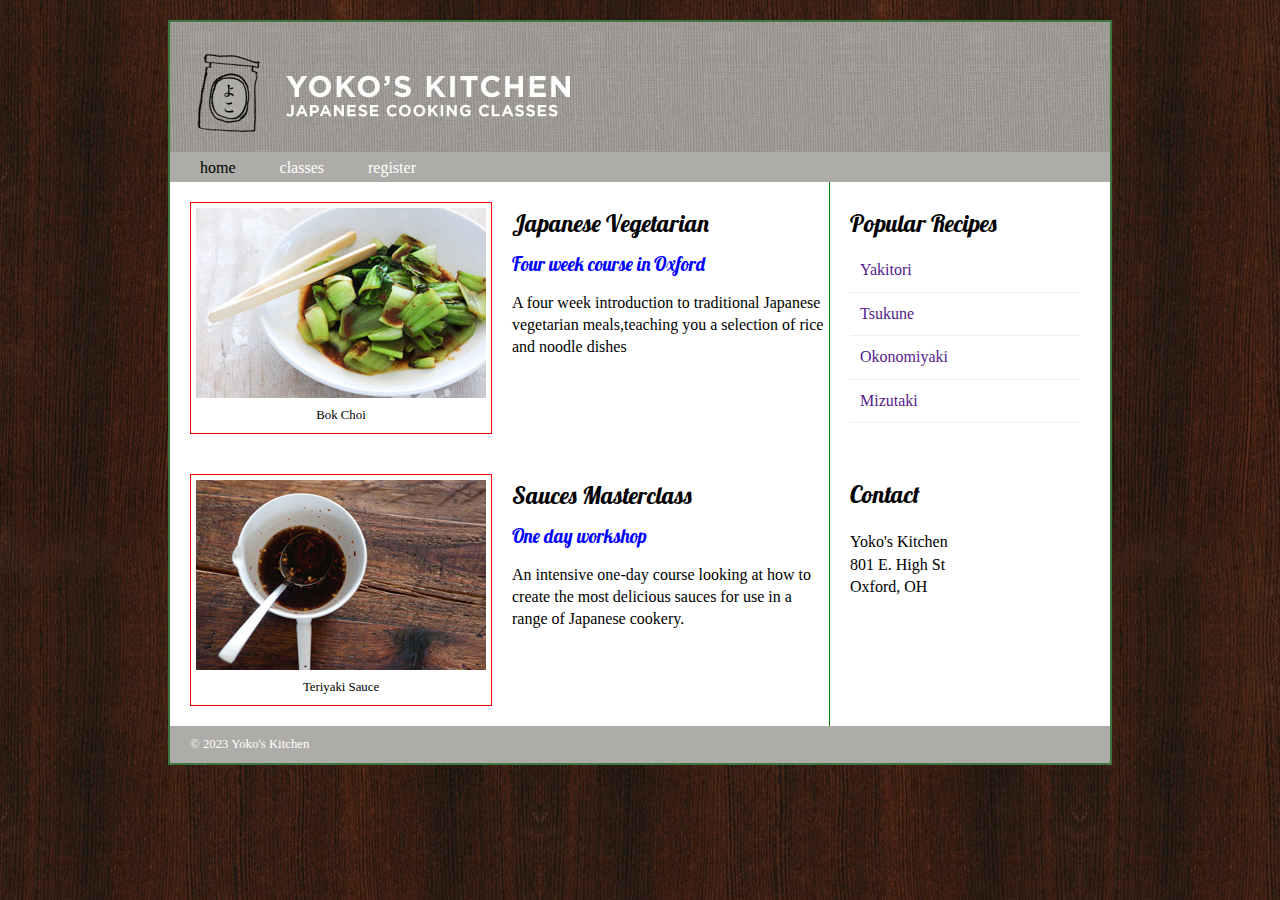
<file: index.html>
<!DOCTYPE html>
<html>

<head>
    <title>IMS222 HTML/CSS Exercise</title>
    <link rel="stylesheet" href="home.css">
    <link href="https://fonts.googleapis.com/css?family=Lobster&display=swap" rel="stylesheet">
</head>

<body>
    <!-- 1. add <div class="wrapper"> here and move </div> to line 51 right above </body> -->
    <div class="wrapper">

        <!-- 2. add <header> for image/navigation bar here -->
        <header>
            <img src="images/header.jpg" alt=”header image”>
            <nav> <!-- try nav>ul>li>a*3 and tab -->
                <ul>
                    <li><a href="index.html" class="current">home</a></li>
                    <li><a href="classes.html">classes</a></li>
                    <li><a href="register.html">register</a></li>
                </ul>
            </nav>
        </header>
        <!-- main body -->
        <!-- 3. add <section> whose class is "courses" here -->
        <section class="courses">
            <article>
                <figure>
                    <img src="images/bok-choi.jpg" alt="bok-choi image" />
                    <figcaption>Bok Choi</figcaption>
                </figure>
                <hgroup>
                    <h2>Japanese Vegetarian</h2>
                    <h3>Four week course in Oxford</h3>
                </hgroup>
                <p>A four week introduction to traditional Japanese vegetarian meals,teaching you a selection of rice and noodle dishes</p>
            </article>
            <article>
                <figure>
                    <img src="images/teriyaki.jpg" />
                    <figcaption>Teriyaki Sauce</figcaption>
                </figure>
                <hgroup>
                    <h2>Sauces Masterclass</h2>
                    <h3>One day workshop</h3>
                </hgroup>
                <p>An intensive one-day course looking at how to create the most delicious sauces for use in a range of Japanese cookery.</p>
            </article>
        </section>
        <!-- 4. add the first <article> of <section> inside <section></section> -->

    
        <!-- 5. copy the following second <article> of <section> inside <section></section> -->
        <!--    <article>
            <figure>
                <img src="images/teriyaki.jpg" />
                <figcaption>Teriyaki Sauce</figcaption>
            </figure>
            <hgroup>
                <h2>Sauces Masterclass</h2>
                <h3>One day workshop</h3>
            </hgroup>
            <p>An intensive one-day course looking at how to create the most delicious sauces for use in a range of Japanese cookery.</p>
        </article>
     -->

        <!-- 6. add sidebar here using <aside> tag-->
        <aside>
            <article class="popular-recipes">
                <h2>Popular Recipes</h2>
                <a href="">Yakitori</a>
                <a href="">Tsukune</a>
                <a href="">Okonomiyaki</a>
                <a href="">Mizutaki</a>
            </article>
            <article class="contact">
                <h2>Contact</h2>
                <p>Yoko's Kitchen<br />
                    801 E. High St<br />
                    Oxford, OH<br />
                </p>
            </article>
        </aside>
        <!-- 7. add the first <article> inside <aside></aside>  -->

        <!-- 8. copy and paste of the following second <article> code inside <aside></aside> -->
        <!--     <article class="contact">
            <h2>Contact</h2>
            <p>Yoko's Kitchen<br />
                801 E. High St<br />
                Oxford, OH<br />
            </p>
        </article>				
            -->
        <!-- 9. add footer here -->
        <footer>
            &copy; 2023 Yoko's Kitchen
        </footer>
    </div>
</body></html>
</file>
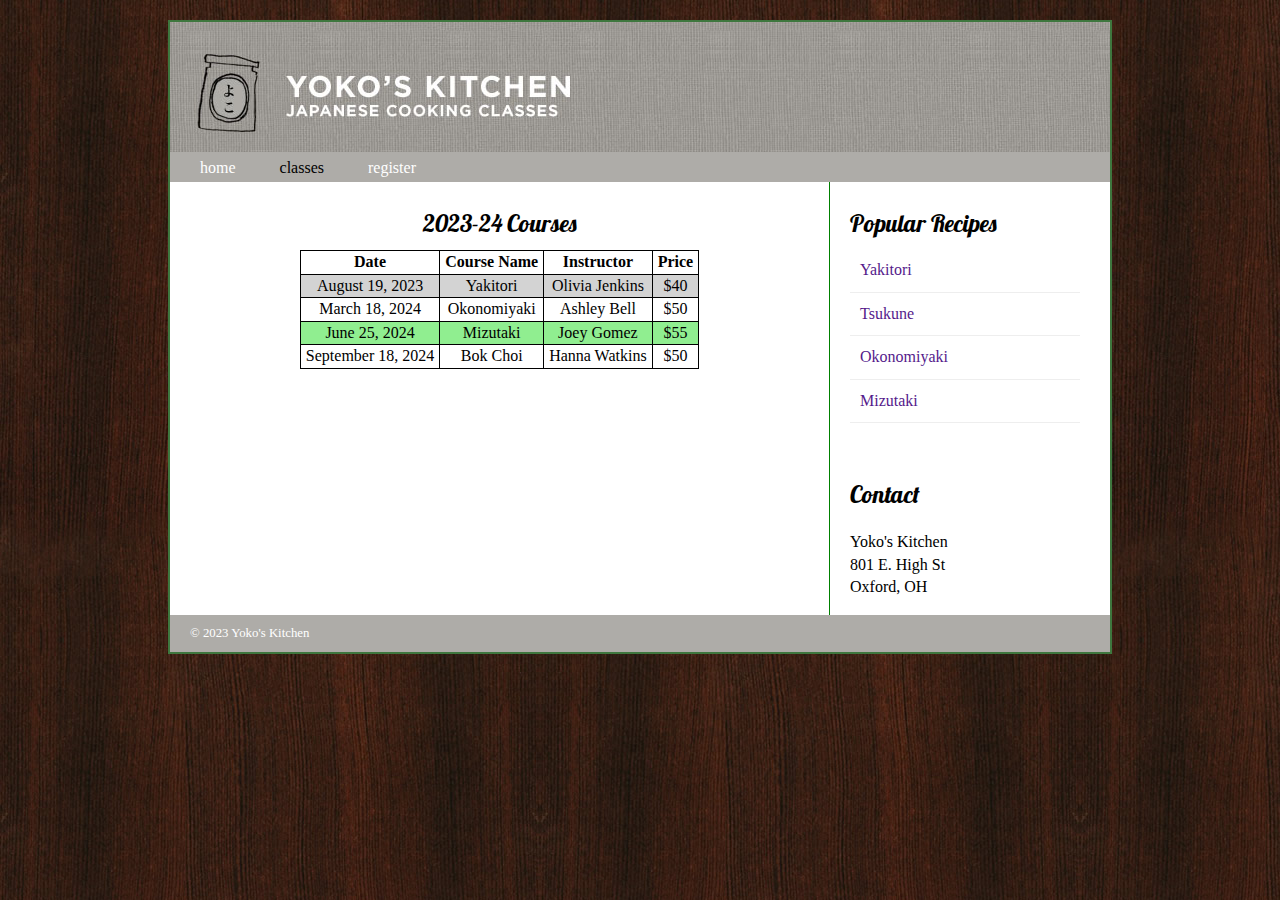
<file: classes.html>
<!DOCTYPE html>
<html>

<head>
    <title>IMS222 HTML/CSS Exercise</title>
    <link rel="stylesheet" href="home.css">
    <link rel="stylesheet" href="class.css">
    <link href="https://fonts.googleapis.com/css2?family=Lobster&display=swap" rel="stylesheet">
    <style>

    </style>
</head>

<body>

    <div class="wrapper">
        <header>
            <img src="images/header.jpg">
            <nav>
                <ul>
                    <li><a href="index.html">home</a></li>
                    <li><a href="classes.html" class="current">classes</a></li>
                    <li><a href="register.html">register</a></li>
                </ul>
            </nav>

        </header>

        <section class="courses">
            <article>
                <h1>2023-24 Courses</h1>

                <!-- 1. add <table> here and write code for table header and the first two rows -->
                <table>
                    <tr>
                        <th>Date</th>
                        <th>Course Name</th>
                        <th>Instructor</th>
                        <th>Price</th>
                    </tr>
                    <tr id="passed">
                        <td>August 19, 2023</td>
                        <td>Yakitori</td>
                        <td>Olivia Jenkins</td>
                        <td>$40</td>
                    </tr>
                    <tr>
                        <td>March 18, 2024</td>
                        <td>Okonomiyaki</td>
                        <td>Ashley Bell</td>
                        <td>$50</td>
                    </tr>
                    <tr>
                        <td>June 25, 2024</td>
                        <td>Mizutaki</td>
                        <td>Joey Gomez</td>
                        <td>$55</td>
                    </tr>
                    <tr>
                        <td>September 18, 2024</td>
                        <td>Bok Choi</td>
                        <td>Hanna Watkins</td>
                        <td>$50</td>
                    </tr>
                </table>
                <!-- 2. copy the following code for the remaining three rows inside <table></table>-->
                <!--
                <tr>
                    <td>March 18, 2024</td>
                    <td>Okonomiyaki</td>
                    <td>Ashley Bell</td>
                    <td>$50</td>
                </tr>
                <tr>
                    <td>June 25, 2024</td>
                    <td>Mizutaki</td>
                    <td>Joey Gomez</td>
                    <td>$55</td>
                </tr>
                <tr>
                    <td>September 18, 2024</td>
                    <td>Bok Choi</td>
                    <td>Hanna Watkins</td>
                    <td>$50</td>
                </tr>   
          -->
            </article>
        </section>
        <aside>
            <article class="popular-recipes">
                <h2>Popular Recipes</h2>
                <a href="">Yakitori</a>
                <a href="">Tsukune</a>
                <a href="">Okonomiyaki</a>
                <a href="">Mizutaki</a>
            </article>
            <article class="contact">
                <h2>Contact</h2>
                <p>Yoko's Kitchen<br />
                    801 E. High St<br />
                    Oxford, OH<br />
                </p>
            </article>
        </aside>
        <footer>
            &copy; 2023 Yoko's Kitchen
        </footer>
    </div>
</body>

</html>
</file>
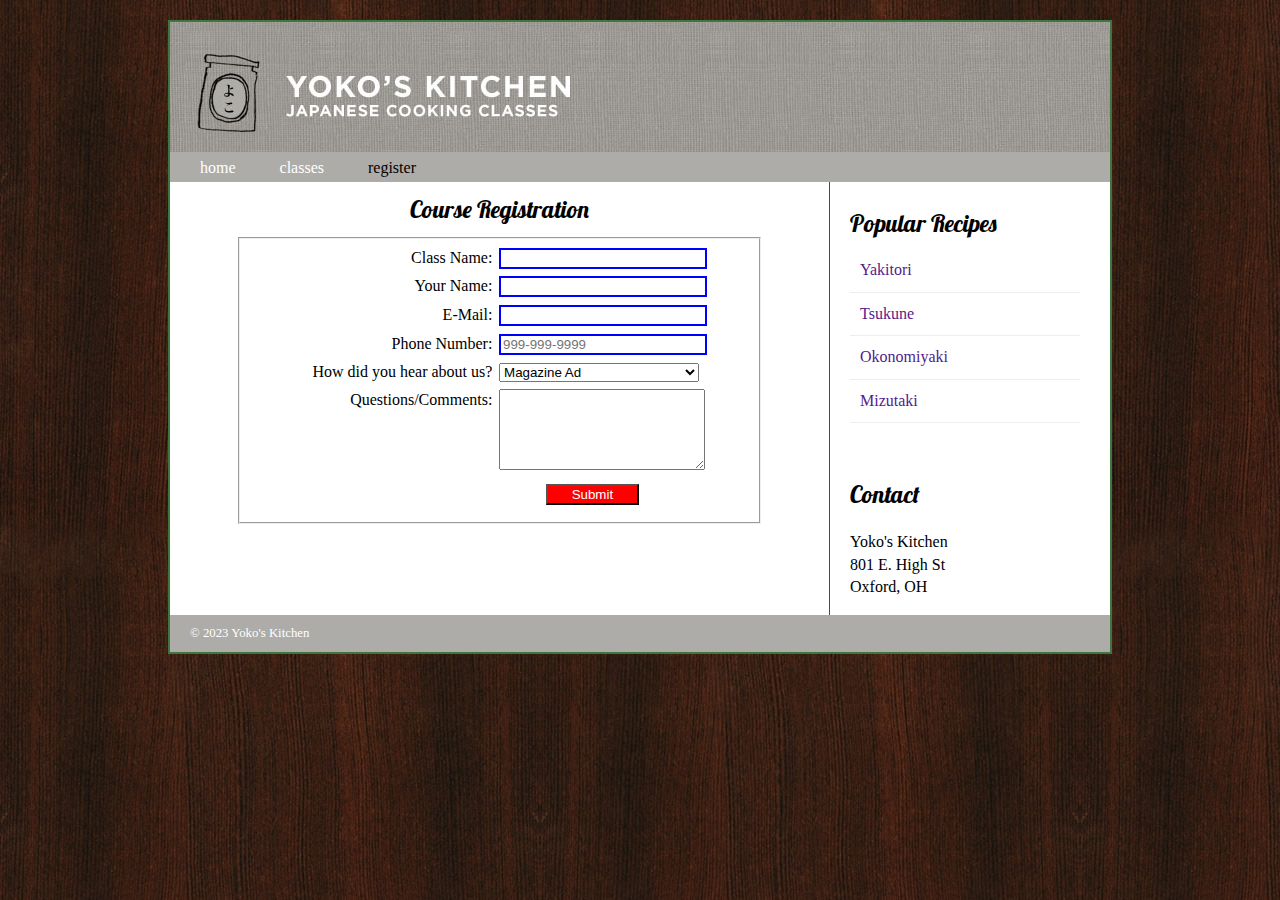
<file: register.html>
<!DOCTYPE html>
<html>

<head>
    <title>IMS222 HTML/CSS Exercise</title>
    <link rel="stylesheet" href="home.css">
    <link rel="stylesheet" href="register.css">
    <link href="https://fonts.googleapis.com/css2?family=Lobster&display=swap" rel="stylesheet">
</head>

<body>
    <div class="wrapper">
        <header>
            <img src="images/header.jpg">
            <nav>
                <ul>
                    <li><a href="index.html">home</a></li>
                    <li><a href="classes.html">classes</a></li>
                    <li><a href="register.html" class="current">register</a></li>
                </ul>
            </nav>

        </header>
        <section class="courses">
            <article>
                <h1>Course Registration </h1>
                <!-- 1. write <form> and <fieldset> tag here -->
                <form action="https://formsubmit.co/wedigsr@miamioh.edu" method="POST" name="registration_form" id="registration_form">
                    <fieldset>


                        <!-- 2. write the first <label> and <input> tag for Class Name: here -->
                        <label for="classname">Class Name:</label>
                        <input type="text" name="classname" id="classname" required><br>
                        <!-- 3. copy the following code for the remaining form elements -->
                        <label for="name">Your Name:</label>
                        <input type="text" name="name" id="name" required><br>
                        <label for="email">E-Mail:</label>
                        <input type="email" name="email" id="email" required><br>
                        <label for="phone">Phone Number:</label>
                        <input type="tel" name="phone" id="phone" placeholder="999-999-9999" required><br>
                        <label for="hearaboutus">How did you hear about us?</label>
                        <select name="hearaboutus" id="hearaboutus" required>
                            <option value="magazine">Magazine Ad</option>
                            <option value="radio">Radio Ad</option>
                            <option value="tv">TV Ad</option>
                            <option value="word">Word of Mouth</option>
                        </select>
                        <label for="questions">Questions/Comments:</label>
                        <textarea name="questions" id="questions" rows="5"></textarea>
                        <label>&nbsp;</label>

                        <!-- 4. write code for submit button here -->
                        <input type="submit" id="submit" value="Submit">
                    </fieldset>
                </form>
            </article>
        </section>
        <aside>
            <article class="popular-recipes">
                <h2>Popular Recipes</h2>
                <a href="">Yakitori</a>
                <a href="">Tsukune</a>
                <a href="">Okonomiyaki</a>
                <a href="">Mizutaki</a>
            </article>
            <article class="contact">
                <h2>Contact</h2>
                <p>Yoko's Kitchen<br />
                    801 E. High St<br />
                    Oxford, OH<br />
                </p>
            </article>
        </aside>
        <footer>
            &copy; 2023 Yoko's Kitchen
        </footer>
    </div>
</body>

</html>
</file>
<file: home.css>
header, section, footer, aside, nav, article, figure, figcaption {
    display: block;}

body {
    font-family: Georgia, Times, serif;
    line-height: 1.4em;
    margin: 0px;
    background: url("images/dark-wood.jpg"); 
}

.wrapper {
    width: 940px;
    margin: 20px auto;    /* 20px on top/bottom and equal margin for left/right */ 
    border: 2px solid #3e773e;
    background-color: #fff;
}

/* header */
header { height: 160px;
}

header img { float: left; }
nav, footer {
    clear: both;
    background-color: #aeaca8;
    color: #fff;
    height: 30px;
}
nav ul {
        margin: 0px;
        padding: 5px 0px 5px 30px;
}

nav li {
    display: inline;
    margin-right: 40px;
}

nav li a { color: #fff; }

a { text-decoration: none; }

nav li a:hover, nav li a.current {
    color: #000;
}

/* main section */
.courses {
    float: left;
    width: 659px;
    border-right: 1px solid green;
}
.courses article {
    overflow: auto; 
    width: 100%;
}

figure {
    float:left;
    width: 290px;
    height: 220px;
    padding: 5px;
    margin: 20px;
    border: 1px solid red;
}

figcaption {
    text-align: center;
    font-size: 80%;
}

hgroup { margin-top: 30px; }

h2, h3 {
    font-weight: normal;
    font-family: 'Lobster', cursive;
}

h2 { margin: 10px 0px 5px 0px;}

h3 {
    margin-bottom: 10px;
    color: blue;
}
/* sidebar */
aside {
    width: 230px;
    float: left;
    padding-left: 20px;
}

aside h2 { padding: 20px 0px 10px 0px; }

.contact { padding-top: 30px; }

aside article a {
    display: block; /*change <a> tag(inline element) to a block element */
    padding: 10px;
    border-bottom: 1px solid #eee;
}

aside article a:hover { color: yellow; }

/* footer */
footer {
    font-size: 80%;
    padding: 7px 0px 0px 20px;
}
</file>
<file: class.css>
table {
            margin: 0 auto
        }

        table,td,th {
            border: 1px solid black;
            text-align: center;
            padding: 0 5px;
            border-collapse: collapse;
        }

        table tr:nth-child(even) {
            background-color: lightgreen;
        }

        table tr:hover {
            background-color: #2554ad;
            transition: 0.5s
        }

        h1 {
            text-align: center;
            font-size: 1.5em;
            margin-top: 30px;
            font-weight: normal;
            font-family: 'Lobster', cursive;
        }

        #passed {
            background-color: lightgray
        }

        .courses {
            border: none;
        }

        aside {
            border-left: 1px solid green
        }
</file>
<file: register.css>
fieldset {
            width: 75%;
            margin-top: 1em;
            margin-bottom: 1em;
            padding-top: .5em;
            margin: auto
        }

        label {
            float: left;
            width: 15em;
            text-align: right;
        }

        input, select, textarea {
            width: 15em;
            margin-left: 0.5em;
            margin-bottom: 0.5em;
        }

        input:required {
            border: 2px solid blue;
        }

        .optional {
            border: 2px solid red;
        }

        input[type="submit"] {
            width: 7em;
            background-color: red;
            color: white;
            margin-left: 4em
        }

        h1 {
            text-align: center;
            font-family: 'Lobster', cursive;
            font-size: 1.5em;
            font-weight: normal;
        }

        .courses {
            border: none;
        }

        aside {
            border-left: 1px solid green
        }
</file>
